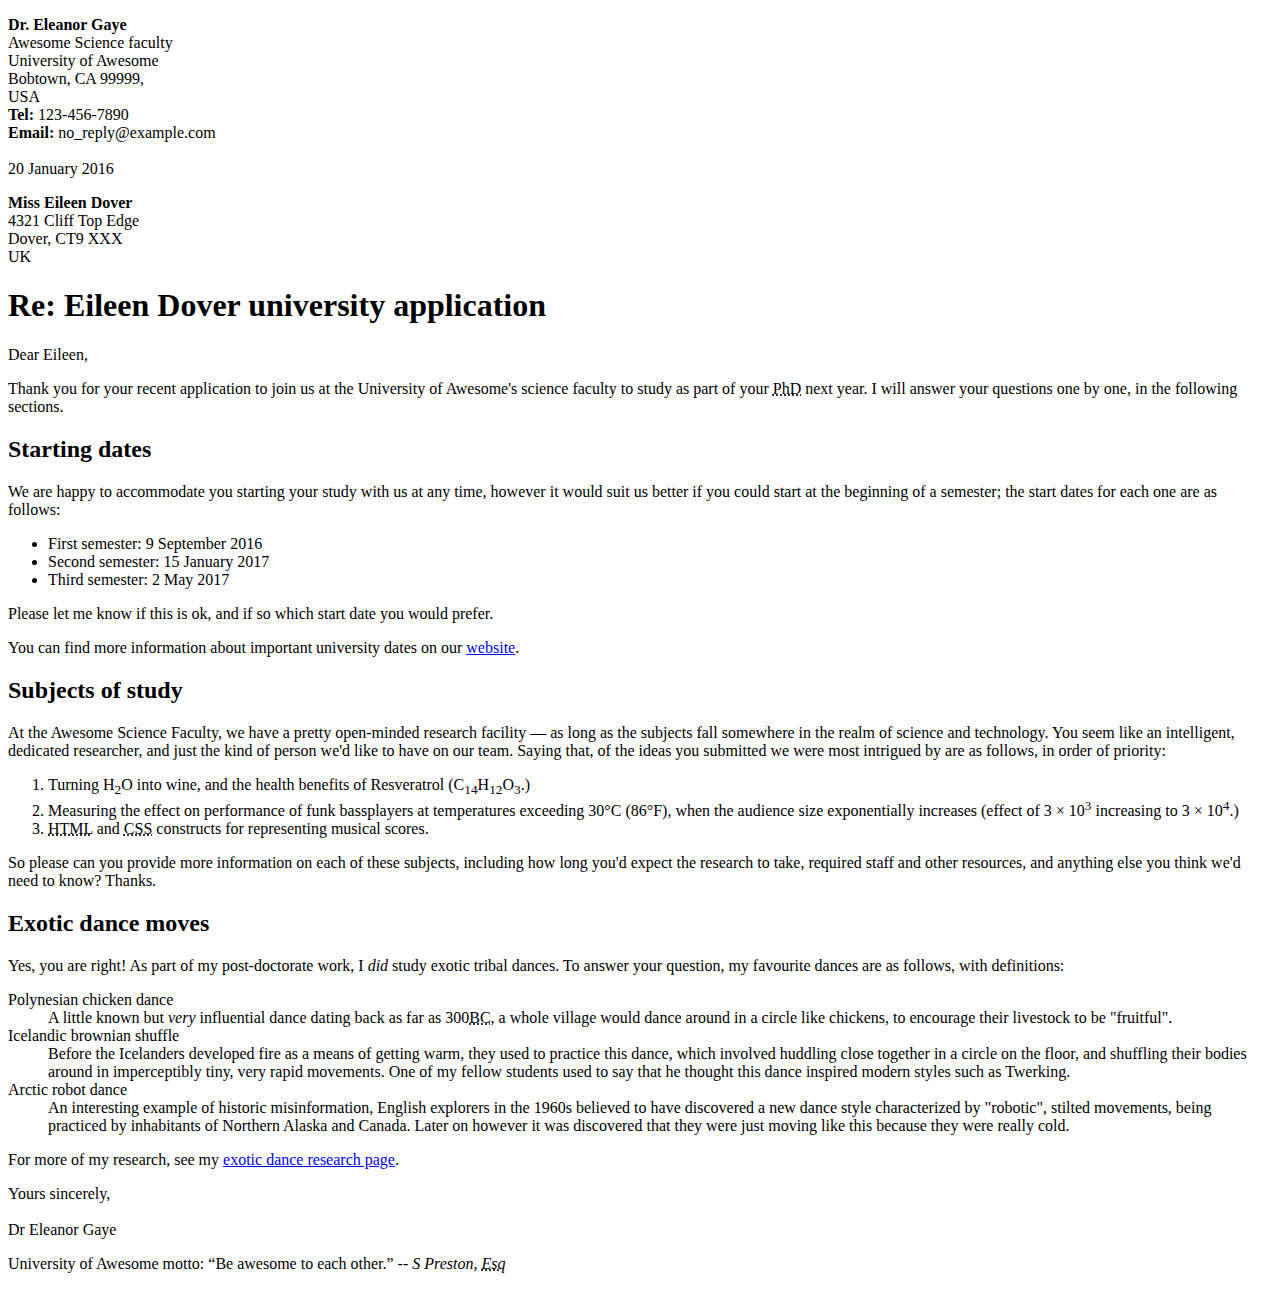
<file: Exercícios semanais/Exercício 1/index.html>
<!--
    Exercício 01 - Marking up a letter (MDN - https://developer.mozilla.org/en-US/docs/Learn/HTML/Introduction_to_HTML/Marking_up_a_letter)

    SCC0219 - Introdução a desenvolvimento Web
    Prof.: Maria da Graça Pimentel
    Monitores:
        Gesiel Rios Lopes
        Carolina Arenas Okawa

    Victor da Silva Mariano Pereira     8602444
-->

<!DOCTYPE html>
<html lang="en">

<head>
    <meta charset="UTF-8">
    <meta name="viewport" content="width=device-width, initial-scale=1.0">
    <meta name="author" content="Eleanor Gaye">
    <title>Letter to Eileen Dover</title>

    <style>

    </style>
</head>

<body>
    <!--Parágrafo estilizado-->
    <p class="sender-column">
        <strong>Dr. Eleanor Gaye</strong><br/>
        Awesome Science faculty<br/>
        University of Awesome<br/>
        Bobtown, CA 99999,<br/>
        USA<br/>
        <strong>Tel:</strong> 123-456-7890<br/>
        <strong>Email:</strong> no_reply@example.com<br/>
        <br/>
        <time datetime="2016-01-20">20 January 2016</time>
    </p>


    <p>
        <strong>Miss Eileen Dover</strong><br/>
        4321 Cliff Top Edge<br/>
        Dover, CT9 XXX<br/>
        UK
    </p>

    <h1>Re: Eileen Dover university application</h1>

    <p>
        Dear Eileen,
    </p>

    <p>
        Thank you for your recent application to join us at the University of Awesome's science faculty to study as part of your <abbr title="Philosophiae Doctor">PhD</abbr> next year. I will answer your questions one by one, in the following sections.
    </p>

    <h2>Starting dates</h2>

    <p>
        We are happy to accommodate you starting your study with us at any time, however it would suit us better if you could start at the beginning of a semester; the start dates for each one are as follows:
    </p>

    <!--Lista de itens não ordenados-->
    <ul>
        <li>
            First semester: <time datetime="2016-09-09">9 September 2016</time>
        </li>
        <li>
            Second semester: <time datetime="2017-01-15">15 January 2017</time>
        </li>
        <li>
            Third semester: <time datetime="2017-05-02">2 May 2017</time>
        </li>
    </ul>

    <p>
        Please let me know if this is ok, and if so which start date you would prefer.
    </p>

    <p>
        You can find more information about important university dates on our <a href="http://example.com" title="University important dates">website</a>.
    </p>

    <h2>Subjects of study</h2>

    <p>
        At the Awesome Science Faculty, we have a pretty open-minded research facility — as long as the subjects fall somewhere in the realm of science and technology. You seem like an intelligent, dedicated researcher, and just the kind of person we'd like to have on our team. Saying that, of the ideas you submitted we were most intrigued by are as follows, in order of priority:
    </p>

    <!--Lista de itens ordenados-->
    <ol>
        <li>
            Turning H<sub>2</sub>O into wine, and the health benefits of Resveratrol (C<sub>14</sub>H<sub>12</sub>O<sub>3</sub>.)
        </li>
        <li>
            Measuring the effect on performance of funk bassplayers at temperatures exceeding 30°C (86°F), when the audience size exponentially increases (effect of 3 × 10<sup>3</sup> increasing to 3 × 10<sup>4</sup>.)
        </li>
        <li>
            <abbr title="Hypertext Markup Language">HTML</abbr> and <abbr title="Cascading Style Sheets">CSS</abbr> constructs for representing musical scores.
        </li>
    </ol>

    <p>
        So please can you provide more information on each of these subjects, including how long you'd expect the research to take, required staff and other resources, and anything else you think we'd need to know? Thanks.
    </p>

    <h2>Exotic dance moves</h2>

    <p>
        Yes, you are right! As part of my post-doctorate work, I <em>did</em> study exotic tribal dances. To answer your question, my favourite dances are as follows, with definitions:
    </p>

    <!--Lista de descrições-->
    <dl>
        <dt>Polynesian chicken dance</dt>
            <dd>
                A little known but <em>very</em> influential dance dating back as far as 300<abbr title="Before Christ">BC</abbr>, a whole village would dance around in a circle like chickens, to encourage their livestock to be "fruitful".
            </dd>
        <dt>Icelandic brownian shuffle</dt>
            <dd>
                Before the Icelanders developed fire as a means of getting warm, they used to practice this dance, which involved huddling close together in a circle on the floor, and shuffling their bodies around in imperceptibly tiny, very rapid movements. One of my fellow students used to say that he thought this dance inspired modern styles such as Twerking.
            </dd>
        <dt>Arctic robot dance</dt>
            <dd>
                An interesting example of historic misinformation, English explorers in the 1960s believed to have discovered a new dance style characterized by "robotic", stilted movements, being practiced by inhabitants of Northern Alaska and Canada. Later on however it was discovered that they were just moving like this because they were really cold.
            </dd>
    </dl>

    <p>
        For more of my research, see my <a href="http://example.com" title="Dr. Eleanor Gaye's exotic dance research page">exotic dance research page</a>.
    </p>

    <p>
        Yours sincerely,<br/>
        <br/>
        Dr Eleanor Gaye
    </p>

    <p>
        University of Awesome motto: <q>Be awesome to each other.</q> -- <cite>S Preston, <abbr title="Esquire">Esq</abbr></cite>
    </p>
</body>
</html>
</file>
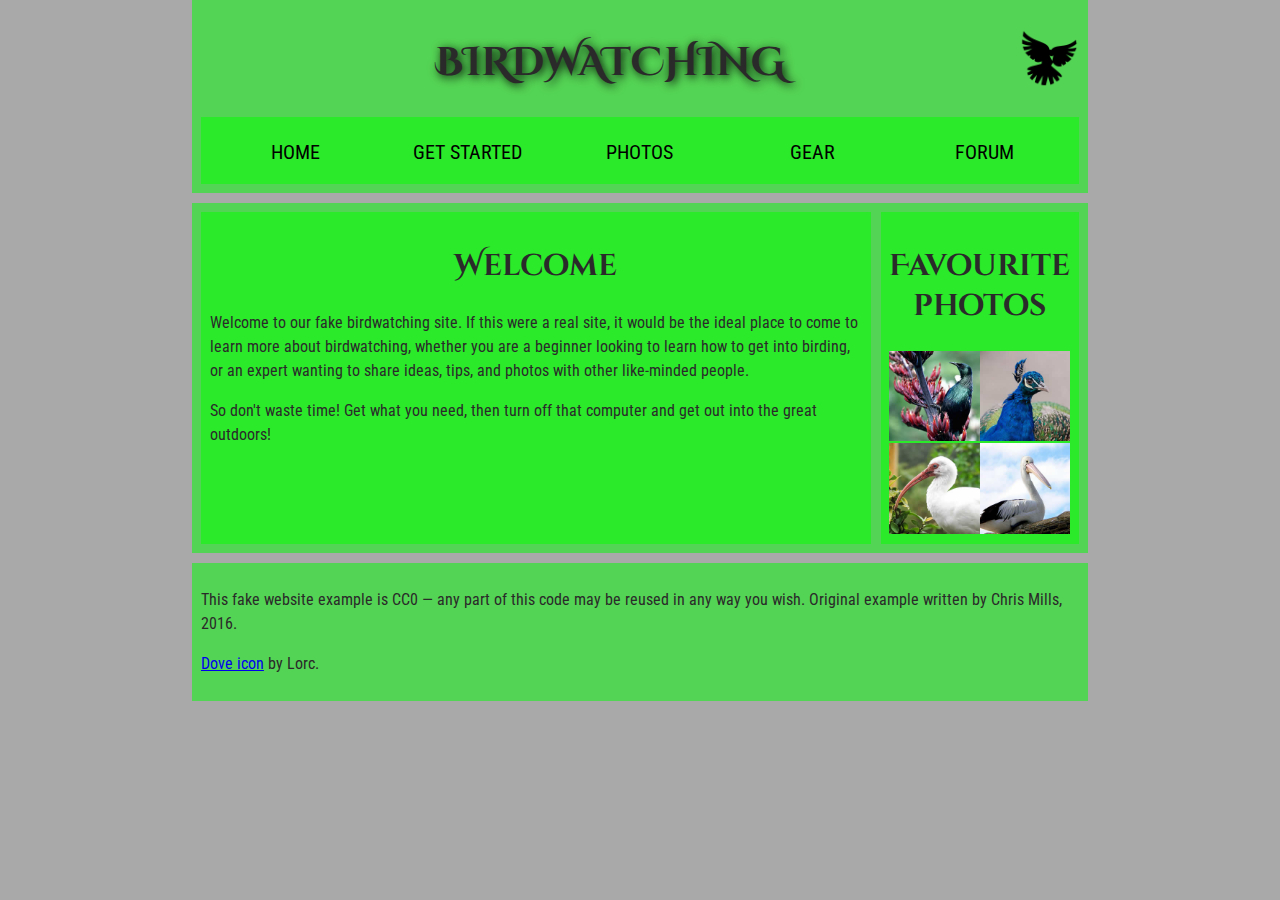
<file: Exercícios semanais/Exercício 2/index.html>
<!--
    Exercício 02 - Structuring a page of content (MDN - https://developer.mozilla.org/en-US/docs/Learn/HTML/Introduction_to_HTML/Structuring_a_page_of_content)

    SCC0219 - Introdução a desenvolvimento Web
    Prof.: Maria da Graça Pimentel
    Monitores:
        Gesiel Rios Lopes
        Carolina Arenas Okawa

    Victor da Silva Mariano Pereira         8602444
-->

<!DOCTYPE html>
<html lang="en">
    <head>
        <meta charset="utf-8">
        <title>Birdwatching</title>
        <link href="https://fonts.googleapis.com/css?family=Roboto+Condensed:300" rel="stylesheet">
        <link href="https://fonts.googleapis.com/css?family=Cinzel+Decorative:700" rel="stylesheet">

        <link rel="stylesheet" href="style.css">
    </head>

    <body>
        <header>
            <h1>Birdwatching</h1>
            <img src="img/dove.png" alt="a simple dove logo">

            <nav>
                <ul>
                    <li><span>Home</span></li>
                    <li><a href="#">Get started</a></li>
                    <li><a href="#">Photos</a></li>
                    <li><a href="#">Gear</a></li>
                    <li><a href="#">Forum</a></li>
                </ul>
            </nav>
        </header>

        <main>
            <article>
                <h2>Welcome</h2>

                <p>Welcome to our fake birdwatching site. If this were a real site, it would be the ideal place to come to learn more about birdwatching, whether you are a beginner looking to learn how to get into birding, or an expert wanting to share ideas, tips, and photos with other like-minded people.</p>

                <p>So don't waste time! Get what you need, then turn off that computer and get out into the great outdoors!</p>
            </article>
            <aside>
                <h2>Favourite photos</h2>

                <a href="favorite-1.jpg"><img src="img/favorite-1_th.jpg" alt="Small black bird, black claws, long black slender beak, links to larger version of the image"></a>
                <a href="favorite-2.jpg"><img src="img/favorite-2_th.jpg" alt="Top half of a pretty bird with bright blue plumage on neck, light colored beak, blue headdress, links to larger version of the image"></a>
                <a href="favorite-3.jpg"><img src="img/favorite-3_th.jpg" alt="Top half of a large bird with white plumage, very long curved narrow light colored break, links to larger version of the image"></a>
                <a href="favorite-4.jpg"><img src="img/favorite-4_th.jpg" alt="Large bird, mostly white plumage with black plumage on back and rear, long straight white beak, links to larger version of the image"></a>
            </aside>
        </main>

        <footer>
            <p>This fake website example is CC0 — any part of this code may be reused in any way you wish. Original example written by Chris Mills, 2016.</p>

            <p><a href="http://game-icons.net/lorc/originals/dove.html">Dove icon</a> by Lorc.</p>
        </footer>
    </body>
</html>
</file>
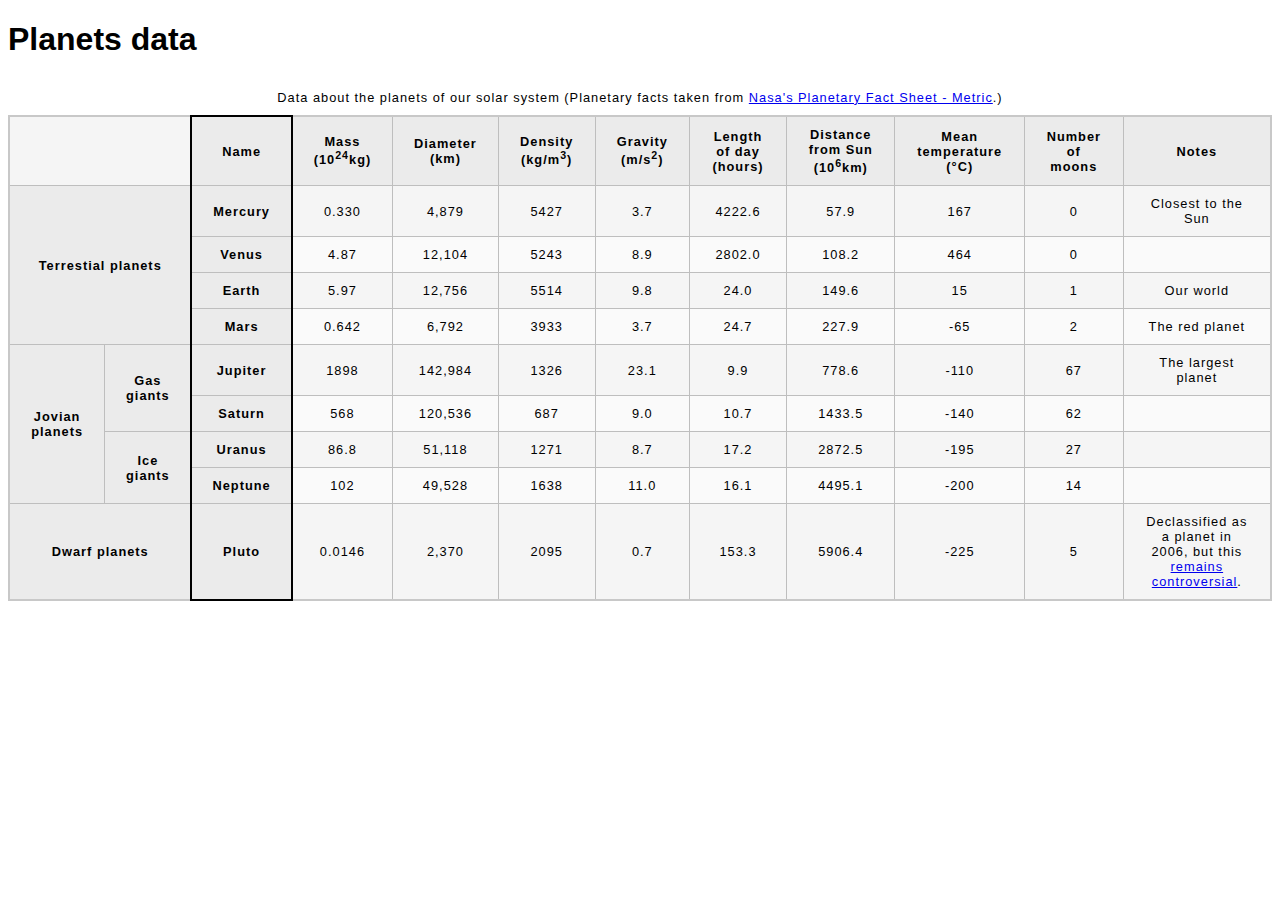
<file: Exercícios semanais/Exercício 3/index.html>
<!--
    Exercício 03 - Structuring planet data (MDN - https://developer.mozilla.org/en-US/docs/Learn/HTML/Tables/Structuring_planet_data)

    SCC0219 - Introdução a desenvolvimento Web
    Prof.: Maria da Graça Pimentel
    Monitores:
        Gesiel Rios Lopes
        Carolina Arenas Okawa

    Leonardo de Almeida Lima Zanguetin          8531866
    Victor Luiz da Silva Mariano Pereira        8602444
-->

<!DOCTYPE html>
<html lang="en">
  <head>
    <meta charset="utf-8">
    <title>Planets data</title>
    <link href="minimal-table.css" rel="stylesheet" type="text/css">
  </head>
  <body>
    <h1>Planets data</h1>
    <table>
      <caption>
        Data about the planets of our solar system (Planetary facts taken from <a href="http://nssdc.gsfc.nasa.gov/planetary/factsheet/">Nasa's Planetary Fact Sheet - Metric</a>.)
      </caption>
      <colgroup>
        <col span="2">
        <col style="border: 2px solid black">
        <col><col><col><col><col><col><col><col><col>
      </colgroup>
      <thead>
        <tr>
          <td colspan="2"></td>
          <th id="name" scope="col">Name</th>
          <th id="mass" scope="col">Mass (10<sup>24</sup>kg)</th>
          <th id="diameter" scope="col">Diameter (km)</th>
          <th id="density" scope="col">Density (kg/m<sup>3</sup>)</th>
          <th id="gravity" scope="col">Gravity (m/s<sup>2</sup>)</th>
          <th id="day" scope="col">Length of day (hours)</th>
          <th id="distance" scope="col">Distance from Sun (10<sup>6</sup>km)</th>
          <th id="temperature" scope="col">Mean temperature (°C)</th>
          <th id="moons" scope="col">Number of moons</th>
          <th id="notes" scope="col">Notes</th>
        </tr>
      </thead>
      <tbody>
        <tr>
          <th id="terrestial" rowspan="4" colspan="2" scope="rowgroup">Terrestial planets</th>
          <th id="mercury" headers="terrestial name" scope="row">Mercury</th>
          <td headers="terrestial mercury mass">0.330</td>
          <td headers="terrestial mercury diameter">4,879</td>
          <td headers="terrestial mercury density">5427</td>
          <td headers="terrestial mercury gravity">3.7</td>
          <td headers="terrestial mercury day">4222.6</td>
          <td headers="terrestial mercury distance">57.9</td>
          <td headers="terrestial mercury temperature">167</td>
          <td headers="terrestial mercury moons">0</td>
          <td headers="terrestial mercury notes">Closest to the Sun</td>
        </tr>
        <tr>
          <th id="venus" headers="terrestial name" scope="row">Venus</th>
          <td headers="terrestial venus mass">4.87</td>
          <td headers="terrestial venus diameter">12,104</td>
          <td headers="terrestial venus density">5243</td>
          <td headers="terrestial venus gravity">8.9</td>
          <td headers="terrestial venus day">2802.0</td>
          <td headers="terrestial venus distance">108.2</td>
          <td headers="terrestial venus temperature">464</td>
          <td headers="terrestial venus moons">0</td>
          <td headers="terrestial venus notes"></td>
        </tr>
        <tr>
          <th id="earth" headers="terrestial name" scope="row">Earth</th>
          <td headers="terrestial earth mass">5.97</td>
          <td headers="terrestial earth diameter">12,756</td>
          <td headers="terrestial earth density">5514</td>
          <td headers="terrestial earth gravity">9.8</td>
          <td headers="terrestial earth day">24.0</td>
          <td headers="terrestial earth distance">149.6</td>
          <td headers="terrestial earth temperature">15</td>
          <td headers="terrestial earth moons">1</td>
          <td headers="terrestial earth notes">Our world</td>
        </tr>
        <tr>
          <th id="mars" headers="terrestial name" scope="row">Mars</th>
          <td headers="terrestial mars mass">0.642</td>
          <td headers="terrestial mars diameter">6,792</td>
          <td headers="terrestial mars density">3933</td>
          <td headers="terrestial mars gravity">3.7</td>
          <td headers="terrestial mars day">24.7</td>
          <td headers="terrestial mars distance">227.9</td>
          <td headers="terrestial mars temperature">-65</td>
          <td headers="terrestial mars moons">2</td>
          <td headers="terrestial mars notes">The red planet</td>
        </tr>
        <tr>
          <th id="jovian" rowspan="4" scope="rowgroup">Jovian planets</th>
          <th id="gas" headers="jovian" rowspan="2" scope="rowgroup">Gas giants</th>
          <th id="jupiter" headers="jovian gas name" scope="row">Jupiter</th>
          <td headers="jovian gas jupiter mass">1898</td>
          <td headers="jovian gas jupiter diameter">142,984</td>
          <td headers="jovian gas jupiter density">1326</td>
          <td headers="jovian gas jupiter gravity">23.1</td>
          <td headers="jovian gas jupiter day">9.9</td>
          <td headers="jovian gas jupiter distance">778.6</td>
          <td headers="jovian gas jupiter temperature">-110</td>
          <td headers="jovian gas jupiter moons">67</td>
          <td headers="jovian gas jupiter notes">The largest planet</td>
        </tr>
        <tr>
          <th id="saturn" headers="jovian gas name" scope="row">Saturn</th>
          <td headers="jovian gas saturn mass">568</td>
          <td headers="jovian gas saturn diameter">120,536</td>
          <td headers="jovian gas saturn density">687</td>
          <td headers="jovian gas saturn gravity">9.0</td>
          <td headers="jovian gas saturn day">10.7</td>
          <td headers="jovian gas saturn distance">1433.5</td>
          <td headers="jovian gas saturn temperature">-140</td>
          <td headers="jovian gas saturn moons">62</td>
          <td headers="jovian gas saturn notes"></td>
        </tr>
        <tr>
          <th id="ice" headers="jovian" rowspan="2" scope="rowgroup">Ice giants</th>
          <th id="uranus" headers="jovian ice name" scope="row">Uranus</th>
          <td headers="jovian ice uranus mass">86.8</td>
          <td headers="jovian ice uranus diameter">51,118</td>
          <td headers="jovian ice uranus density">1271</td>
          <td headers="jovian ice uranus gravity">8.7</td>
          <td headers="jovian ice uranus day">17.2</td>
          <td headers="jovian ice uranus distance">2872.5</td>
          <td headers="jovian ice uranus temperature">-195</td>
          <td headers="jovian ice uranus moons">27</td>
          <td headers="jovian ice uranus notes"></td>
        </tr>
        <tr>
          <th id="neptune" headers="jovian ice name" scope="row">Neptune</th>
          <td headers="jovian ice neptune mass">102</td>
          <td headers="jovian ice neptune diameter">49,528</td>
          <td headers="jovian ice neptune density">1638</td>
          <td headers="jovian ice neptune gravity">11.0</td>
          <td headers="jovian ice neptune day">16.1</td>
          <td headers="jovian ice neptune distance">4495.1</td>
          <td headers="jovian ice neptune temperature">-200</td>
          <td headers="jovian ice neptune moons">14</td>
          <td headers="jovian ice neptune notes"></td>
        </tr>
        <tr>
          <th id="dwarf" colspan="2" scope="rowgroup">Dwarf planets</th>
          <th id="pluto" headers="dwarf name" scope="row">Pluto</th>
          <td headers="dwarf pluto mass">0.0146</td>
          <td headers="dwarf pluto diameter">2,370</td>
          <td headers="dwarf pluto density">2095</td>
          <td headers="dwarf pluto gravity">0.7</td>
          <td headers="dwarf pluto day">153.3</td>
          <td headers="dwarf pluto distance">5906.4</td>
          <td headers="dwarf pluto temperature">-225</td>
          <td headers="dwarf pluto moons">5</td>
          <td headers="dwarf pluto notes">Declassified as a planet in 2006, but this <a href="http://www.usatoday.com/story/tech/2014/10/02/pluto-planet-solar-system/16578959/">remains controversial</a>.</td>
        </tr>
      </tbody>
    </table>
  </body>
</html>
</file>
<file: Exercícios semanais/Exercício 2/style.css>
/*
    Exercício 02 - Structuring a page of content (MDN - https://developer.mozilla.org/en-US/docs/Learn/HTML/Introduction_to_HTML/Structuring_a_page_of_content)

    SCC0219 - Introdução a desenvolvimento Web
    Prof.: Maria da Graça Pimentel
    Monitores:
        Gesiel Rios Lopes
        Carolina Arenas Okawa

    Victor da Silva Mariano Pereira     8602444
*/
/* || General setup */

html, body {
    margin: 0;
    padding: 0;
}

html {
    font-size: 10px;
    background-color: #a9a9a9;
}

body {
    width: 70%;
    min-width: 800px;
    margin: 0 auto;
}

/* || typography */

h1, h2, h3 {
    font-family: 'Cinzel Decorative', cursive;
    color: #2a2a2a;
}

p, input, li {
    font-family: 'Roboto Condensed', sans-serif;
    color: #2a2a2a;
}

h1 {
    font-size: 4rem;
    text-align: center;
    text-shadow: 2px 2px 10px black;
}

h2 {
    font-size: 3rem;
    text-align: center;
}

h3 {
    font-size: 2.2rem;
}

p, li {
    font-size: 1.6rem;
    line-height: 1.5;
}

/* || header layout */

header {
    margin-bottom: 10px;
    display: flex;
    flex-flow: row wrap;
}

body > * {
    background-color: red;
    padding: 1%;
}

main, header, nav, article, aside, footer, section {
    background-color: rgba(0,255,0,0.5);
    padding: 1%;
}

h1 {
    flex: 5;
    text-transform: uppercase;
}

header img {
    display: block;
    height: 60px;
    padding-top: 20.15px;
}

nav {
    height: 50px;
    flex: 100%;
    display: flex;
}

nav ul {
    padding: 0;
    list-style-type: none;
    flex: 2;
    display: flex;
}

nav li {
    display: inline;
    text-align: center;
    flex: 1;
}

nav a, nav span {
    display: inline-block;
    font-size: 2rem;
    height: 3rem;
    line-height: 1.7;
    text-transform: uppercase;
    text-decoration: none;
    color: black;

}

/* || main layout */

main {
    display: flex;
}

article, section {
    flex: 4;
}

aside {
    flex: 1;
    margin-left: 10px;
    padding: 1%;
}

aside a {
    display: block;
    float: left;
    width: 50%;
}

aside img {
    max-width: 100%;
}

footer {
    margin-top: 10px;
}
</file>
<file: Exercícios semanais/Exercício 3/minimal-table.css>
/*
    Exercício 03 - Structuring planet data (MDN - https://developer.mozilla.org/en-US/docs/Learn/HTML/Tables/Structuring_planet_data)

    SCC0219 - Introdução a desenvolvimento Web
    Prof.: Maria da Graça Pimentel
    Monitores:
        Gesiel Rios Lopes
        Carolina Arenas Okawa

    Leonardo de Almeida Lima Zanguetin          8531866
    Victor Luiz da Silva Mariano Pereira        8602444
*/

html {
  font-family: sans-serif;
}

table {
  border-collapse: collapse;
  border: 2px solid rgb(200,200,200);
  letter-spacing: 1px;
  font-size: 0.8rem;
}

td, th {
  border: 1px solid rgb(190,190,190);
  padding: 10px 20px;
}

th {
  background-color: rgb(235,235,235);
}

td {
  text-align: center;
}

tr:nth-child(even) td {
  background-color: rgb(250,250,250);
}

tr:nth-child(odd) td {
  background-color: rgb(245,245,245);
}

caption {
  padding: 10px;
}
</file>
